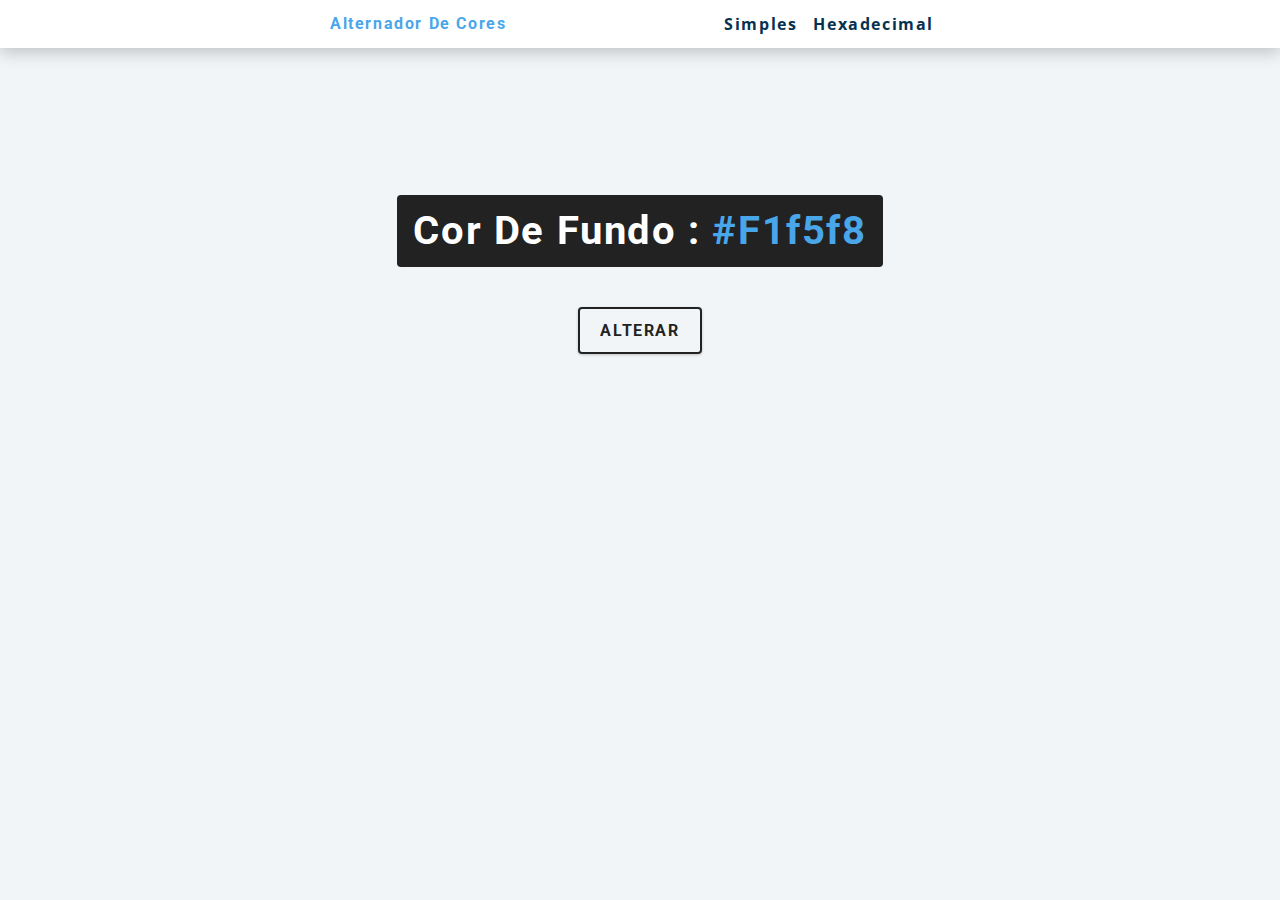
<file: index.html>
<!DOCTYPE html>
<html lang="en">
  <head>
    <meta charset="UTF-8" />
    <meta name="viewport" content="width=device-width, initial-scale=1.0" />
    <link rel="stylesheet" href="./style.css" />
    <title>Alterador de cores || Simples</title>
  </head>
  <body>
    <nav>
      <div class="nav-center">
        <h4>Alternador de cores</h4>
        <ul class="nav-links">
            <li>
                <a href="index.html">Simples</a>
            </li>
            <li>
                <a href="hex.html">Hexadecimal</a>
            </li>
        </ul>   
      </div>
    </nav>
    <main>
        <div class="container">
            <h2>Cor de fundo : <span class="cor">
                #f1f5f8
            </span></h2>
            <button class="btn btn-hero" id="btn">Alterar</button>
        </div>
    </main>
    <script src="./simple.js"></script>
  </body>
</html>
</file>
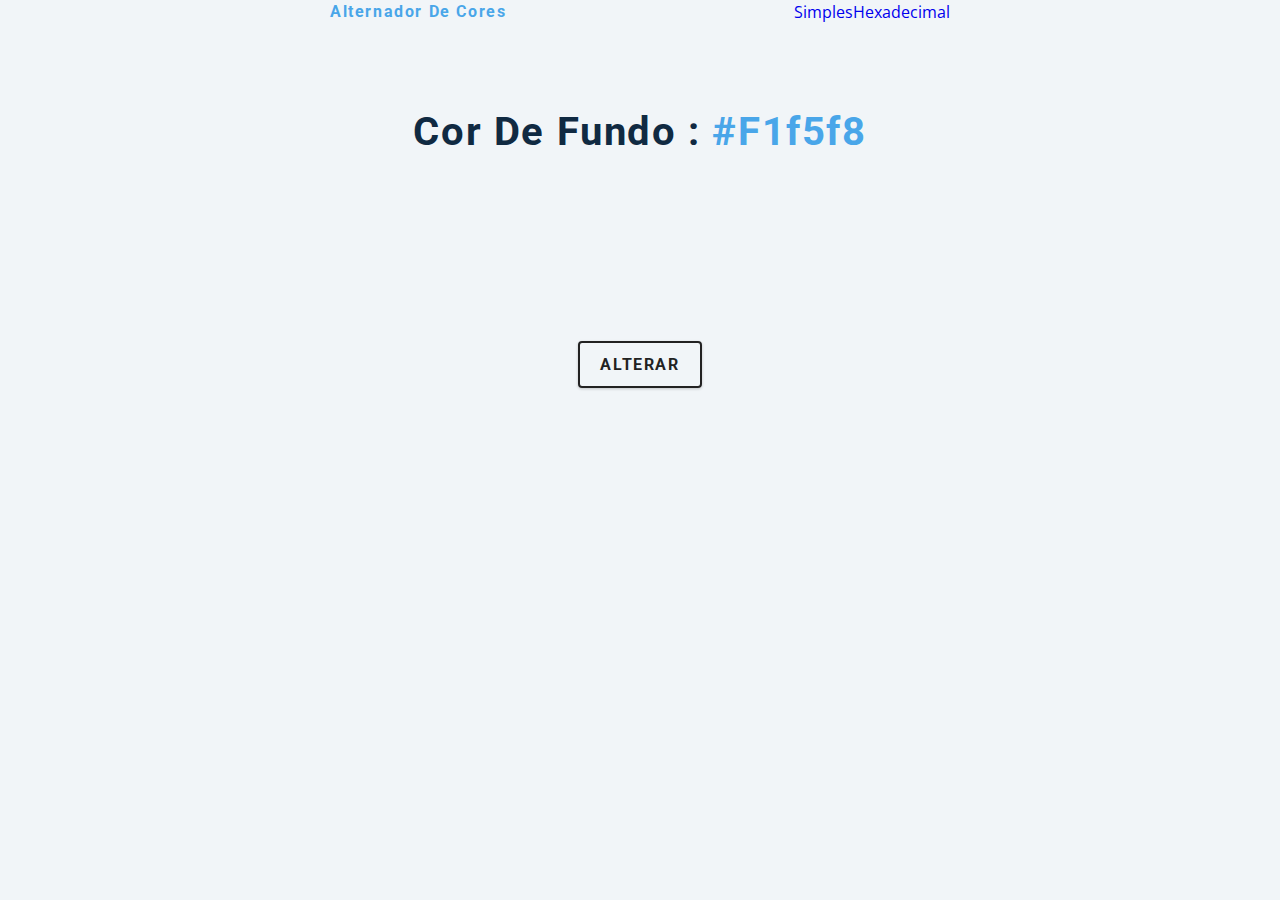
<file: hex.html>
<!DOCTYPE html>
<html lang="en">
  <head>
    <meta charset="UTF-8" />
    <meta name="viewport" content="width=device-width, initial-scale=1.0" />
    <script src="./hex.js" defer></script>
    <link rel="stylesheet" href="./style.css" />
    <title>Alterador de cores || Hex</title>
  </head>
  <body>
      <div class="nav-center">
        <h4>Alternador de cores</h4>
        <ul class="nav-links">
            <li>
                <a href="index.html">Simples</a>
            </li>
            <li>
                <a href="hex.html">Hexadecimal</a>
            </li>
        </ul>   
      </div>
    <main>
        <h2>Cor de fundo : <span class="cor">
            #f1f5f8
        </span></h2>
        <div class="container">
            <button class="btn btn-hero" id="btn">Alterar</button>
        </div>
    </main>
  </body>
</html>
</file>
<file: style.css>
/*
=============== 
Fonts
===============
*/
@import url("https://fonts.googleapis.com/css?family=Open+Sans|Roboto:400,700&display=swap");

/*
=============== 
Variaveis
===============
*/

:root {
  /* Sombras das cores escuras primarias*/
  --clr-primary-1: hsl(205, 86%, 17%);
  --clr-primary-2: hsl(205, 77%, 27%);
  --clr-primary-3: hsl(205, 72%, 37%);
  --clr-primary-4: hsl(205, 63%, 48%);
  /* primaria/main color */
  --clr-primary-5: hsl(205, 78%, 60%);
  /* sobras das cores claras primarias */
  --clr-primary-6: hsl(205, 89%, 70%);
  --clr-primary-7: hsl(205, 90%, 76%);
  --clr-primary-8: hsl(205, 86%, 81%);
  --clr-primary-9: hsl(205, 90%, 88%);
  --clr-primary-10: hsl(205, 100%, 96%);
  /* darkest grey - used for headings */
  --clr-grey-1: hsl(209, 61%, 16%);
  --clr-grey-2: hsl(211, 39%, 23%);
  --clr-grey-3: hsl(209, 34%, 30%);
  --clr-grey-4: hsl(209, 28%, 39%);
  /* grey used for paragraphs */
  --clr-grey-5: hsl(210, 22%, 49%);
  --clr-grey-6: hsl(209, 23%, 60%);
  --clr-grey-7: hsl(211, 27%, 70%);
  --clr-grey-8: hsl(210, 31%, 80%);
  --clr-grey-9: hsl(212, 33%, 89%);
  --clr-grey-10: hsl(210, 36%, 96%);
  --clr-white: #fff;
  --clr-red-dark: hsl(360, 67%, 44%);
  --clr-red-light: hsl(360, 71%, 66%);
  --clr-green-dark: hsl(125, 67%, 44%);
  --clr-green-light: hsl(125, 71%, 66%);
  --clr-black: #222;
  --ff-primary: "Roboto", sans-serif;
  --ff-secondary: "Open Sans", sans-serif;
  --transition: all 0.3s linear;
  --spacing: 0.1rem;
  --radius: 0.25rem;
  --light-shadow: 0 5px 15px rgba(0, 0, 0, 0.1);
  --dark-shadow: 0 5px 15px rgba(0, 0, 0, 0.2);
  --max-width: 1170px;
  --fixed-width: 620px;
}
/*
=============== 
Estilos globais
===============
*/

*,
::after,
::before {
  margin: 0;
  padding: 0;
  box-sizing: border-box;
}
body {
  font-family: var(--ff-secondary);
  background: var(--clr-grey-10);
  color: var(--clr-grey-1);
  line-height: 1.5;
  font-size: 0.875rem;
}
ul {
  list-style-type: none;
}
a {
  text-decoration: none;
}
h1,
h2,
h3,
h4 {
  letter-spacing: var(--spacing);
  text-transform: capitalize;
  line-height: 1.25;
  margin-bottom: 0.75rem;
  font-family: var(--ff-primary);
}
h1 {
  font-size: 3rem;
}
h2 {
  font-size: 2.3rem;
}
h3 {
  font-size: 1.25rem;
}
h4 {
  font-size: 0.875rem;
}
p {
  margin-bottom: 1.25rem;
  color: var(--clr-grey-5);
}
@media screen and (min-width: 800px) {
  h1 {
    font-size: 4rem;
  }
  h2 {
    font-size: 2.5rem;
  }
  h3 {
    font-size: 1.75rem;
  }
  h4 {
    font-size: 1rem;
  }
  body {
    font-size: 1rem;
  }
  h1,
  h2,
  h3,
  h4 {
    line-height: 1;
  }
}
/*  classes globais */

/* section */
.section {
  padding: 5rem 0;
}

.section-center {
  width: 90vw;
  margin: 0 auto;
  max-width: 1170px;
}
@media screen and (min-width: 992px) {
  .section-center {
    width: 95vw;
  }
}
main {
  min-height: 100vh;
  display: grid;
  place-items: center;
}

/*
=============== 
Nav
===============
*/
nav {
  background: var(--clr-white);
  height: 3rem;
  display: grid;
  align-items: center;
  box-shadow: var(--dark-shadow);
}
.nav-center {
  width: 90vw;
  max-width: var(--fixed-width);
  margin: 0 auto;
  display: flex;
  align-items: center;
  justify-content: space-between;
}
.nav-center h4 {
  margin-bottom: 0;
  color: var(--clr-primary-5);
}
.nav-links {
  display: flex;
}
nav a {
  text-transform: capitalize;
  font-weight: 700;
  font-size: 1rem;
  color: var(--clr-primary-1);
  letter-spacing: var(--spacing);
  margin-right: 1rem;
}
nav a:hover {
  color: var(--clr-primary-5);
}
/*
=============== 
Container
===============
*/
main {
  min-height: calc(100vh - 3rem);
  display: grid;
  place-items: center;
}
.container {
  text-align: center;
}
.container h2 {
  background: var(--clr-black);
  color: var(--clr-white);
  padding: 1rem;
  border-radius: var(--radius);
  margin-bottom: 2.5rem;
}
.cor {
  color: var(--clr-primary-5);
}
.btn-hero {
  font-family: var(--ff-primary);
  text-transform: uppercase;
  background: transparent;
  color: var(--clr-black);
  letter-spacing: var(--spacing);
  display: inline-block;
  font-weight: 700;
  transition: var(--transition);
  border: 2px solid var(--clr-black);
  cursor: pointer;
  box-shadow: 0 1px 3px rgba(0, 0, 0, 0.2);
  border-radius: var(--radius);
  font-size: 1rem;
  padding: 0.75rem 1.25rem;
  margin-bottom: 25rem;
}
.btn-hero:hover {
  color: var(--clr-white);
  background: var(--clr-black);
}
.h2{
    color: #fff;
}
.hexH2{
    color: grey;
}
</file>
